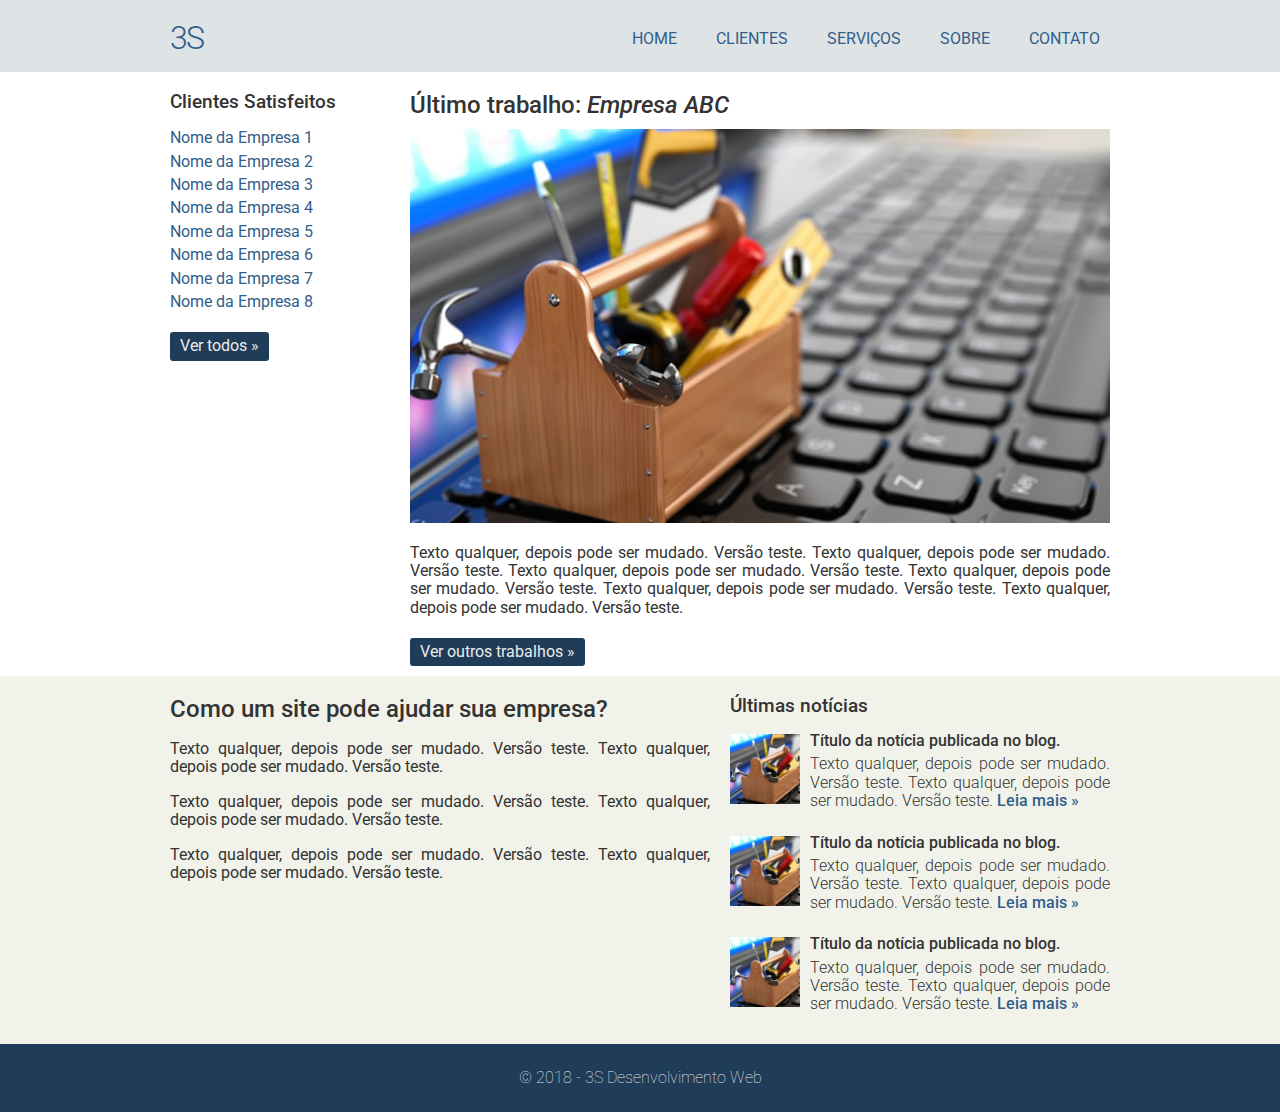
<file: index.html>
<!DOCTYPE html>
<html lang="pt-br">
<head>
	<meta charset="utf-8" />
	<title>3S - Desenvolvimento Web</title>
	<link rel="stylesheet" type="text/css" href="CSS/normalize.css" />
	<link href="https://fonts.googleapis.com/css?family=Roboto:400,100,300,500,700" rel="stylesheet" /> 
	<link rel="stylesheet" type="text/css" href="CSS/estilo.css" />
</head>
<body>
	<div class="header">
		<div class="linha">
			<header>
				<div class="coluna col4">
					<h1 class="logo">3S</h1>
				</div>
				<div class="coluna col8">
					<nav>
						<ul class="menu inline sem-marcador">
							<li><a href="index.html">Home</a></li>
							<li><a href="clientes.html">Clientes</a></li>
							<li><a href="servicos.html">Serviços</a></li>
							<li><a href="sobre.html">Sobre</a></li>
							<li><a href="contato.html">Contato</a></li>
						</ul>
					</nav>
				</div>
			</header>
		</div>
	</div>
		<div class="linha">
			<section>
				<div class="coluna col3 sidebar">
					<h3>Clientes Satisfeitos</h3>
					<ul class="sem-marcador sem-padding">
						<li><a href="">Nome da Empresa 1</a></li>
						<li><a href="">Nome da Empresa 2</a></li>
						<li><a href="">Nome da Empresa 3</a></li>
						<li><a href="">Nome da Empresa 4</a></li>
						<li><a href="">Nome da Empresa 5</a></li>
						<li><a href="">Nome da Empresa 6</a></li>
						<li><a href="">Nome da Empresa 7</a></li>
						<li><a href="">Nome da Empresa 8</a></li>
					</ul>
					<a href="clientes.html" class="botao">Ver todos &raquo;</a>
				</div>
				<div class="coluna col9 lastjob">
					<h2>Último trabalho: <em>Empresa ABC</em></h2>
					<img src="IMG/thumb-grande.jpg" alt="" />
					<p>Texto qualquer, depois pode ser mudado. Versão teste. Texto qualquer, depois pode ser mudado. Versão teste. Texto qualquer, depois pode ser mudado. Versão teste. Texto qualquer, depois pode ser mudado. Versão teste. Texto qualquer, depois pode ser mudado. Versão teste. Texto qualquer, depois pode ser mudado. Versão teste.</p>
					<a href="clientes.html" class="botao">Ver outros trabalhos &raquo;</a>
				</div>
			</section>
		</div>
		<div class="conteudo-extra">
			<div class="linha">
				<div class="coluna col7">
					<section>
						<h2>Como um site pode ajudar sua empresa?</h2>
						<p>Texto qualquer, depois pode ser mudado. Versão teste. Texto qualquer, depois pode ser mudado. Versão teste.</p>
						<p>Texto qualquer, depois pode ser mudado. Versão teste. Texto qualquer, depois pode ser mudado. Versão teste.</p>
						<p>Texto qualquer, depois pode ser mudado. Versão teste. Texto qualquer, depois pode ser mudado. Versão teste.</p>
					</section>
				</div>
				<div class="coluna col5">
					<h3>Últimas notícias</h3>
					<ul class="sem-marcador sem-padding notícias">
						<li>
							<img src="IMG/thumb-pequena.jpg" alt="" />
							<h4>Título da notícia publicada no blog.</h4>
							<p>Texto qualquer, depois pode ser mudado. Versão teste. Texto qualquer, depois pode ser mudado. Versão teste. <a href="">Leia mais &raquo;</a></p>
						</li>
						<li>
							<img src="IMG/thumb-pequena.jpg" alt="" />
							<h4>Título da notícia publicada no blog.</h4>
							<p>Texto qualquer, depois pode ser mudado. Versão teste. Texto qualquer, depois pode ser mudado. Versão teste. <a href="">Leia mais &raquo;</a></p>
						</li>
						<li>
							<img src="IMG/thumb-pequena.jpg" alt="" />
							<h4>Título da notícia publicada no blog.</h4>
							<p>Texto qualquer, depois pode ser mudado. Versão teste. Texto qualquer, depois pode ser mudado. Versão teste. <a href="">Leia mais &raquo;</a></p>
						</li>
					</ul>
				</div>
			</div>
		</div>
		<div class="footer">
			<div class="linha">
				<footer>
					<div class="coluna col12">
						<span>&copy; 2018 - 3S Desenvolvimento Web</span>
					</div>
				</footer>
			</div>
		</div>
	</div>
</body>
</html>
</file>
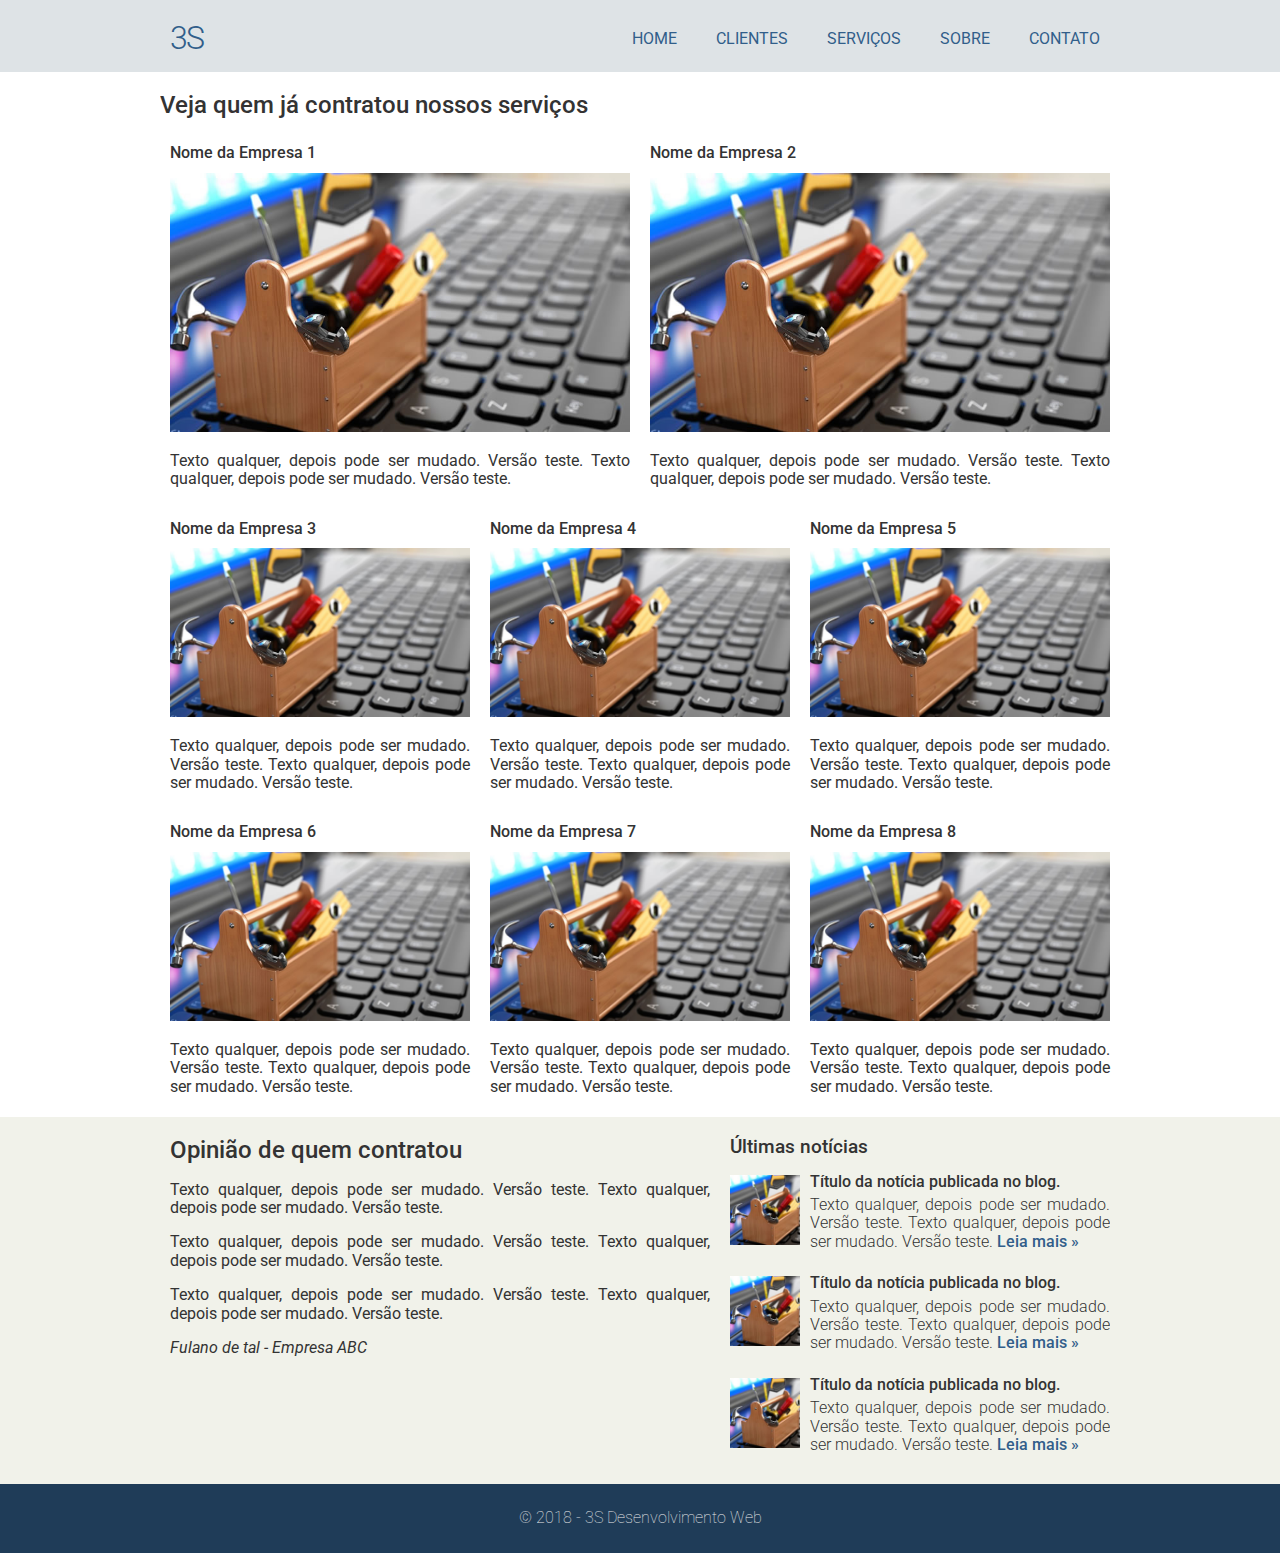
<file: clientes.html>
<!DOCTYPE html>
<html lang="pt-br">
<head>
	<meta charset="utf-8" />
	<title>3S - Desenvolvimento Web</title>
	<link rel="stylesheet" type="text/css" href="CSS/normalize.css" />
	<link href="https://fonts.googleapis.com/css?family=Roboto:400,100,300,500,700" rel="stylesheet" /> 
	<link rel="stylesheet" type="text/css" href="CSS/estilo.css" />
</head>
<body>
	<div class="header">
		<div class="linha">
			<header>
				<div class="coluna col4">
					<h1 class="logo">3S</h1>
				</div>
				<div class="coluna col8">
					<nav>
						<ul class="menu inline sem-marcador">
							<li><a href="index.html">Home</a></li>
							<li><a href="clientes.html">Clientes</a></li>
							<li><a href="servicos.html">Serviços</a></li>
							<li><a href="sobre.html">Sobre</a></li>
							<li><a href="contato.html">Contato</a></li>
						</ul>
					</nav>
				</div>
			</header>
		</div>
	</div>
		<div class="linha">
			<section>
				<h2>Veja quem já contratou nossos serviços</h2>
				<div class="coluna col6 cia">
					<h4>Nome da Empresa 1</h4>
					<img src="IMG/thumb-grande.jpg" alt="" />
					<p>Texto qualquer, depois pode ser mudado. Versão teste. Texto qualquer, depois pode ser mudado. Versão teste.</p>
				</div>
				<div class="coluna col6 cia2">
					<h4>Nome da Empresa 2</h4>
					<img src="IMG/thumb-grande.jpg" alt="" />
					<p>Texto qualquer, depois pode ser mudado. Versão teste. Texto qualquer, depois pode ser mudado. Versão teste.</p>
				</div>
				<div class="coluna col4 cia3">
					<h4>Nome da Empresa 3</h4>
					<img src="IMG/thumb-grande.jpg" alt="" />
					<p>Texto qualquer, depois pode ser mudado. Versão teste. Texto qualquer, depois pode ser mudado. Versão teste.</p>
				</div>
				<div class="coluna col4 cia4">
					<h4>Nome da Empresa 4</h4>
					<img src="IMG/thumb-grande.jpg" alt="" />
					<p>Texto qualquer, depois pode ser mudado. Versão teste. Texto qualquer, depois pode ser mudado. Versão teste.</p>
				</div>
				<div class="coluna col4 cia5">
					<h4>Nome da Empresa 5</h4>
					<img src="IMG/thumb-grande.jpg" alt="" />
					<p>Texto qualquer, depois pode ser mudado. Versão teste. Texto qualquer, depois pode ser mudado. Versão teste.</p>
				</div>
				<div class="coluna col4 cia6">
					<h4>Nome da Empresa 6</h4>
					<img src="IMG/thumb-grande.jpg" alt="" />
					<p>Texto qualquer, depois pode ser mudado. Versão teste. Texto qualquer, depois pode ser mudado. Versão teste.</p>
				</div>
				<div class="coluna col4 cia7">
					<h4>Nome da Empresa 7</h4>
					<img src="IMG/thumb-grande.jpg" alt="" />
					<p>Texto qualquer, depois pode ser mudado. Versão teste. Texto qualquer, depois pode ser mudado. Versão teste.</p>
				</div>
				<div class="coluna col4 cia8">
					<h4>Nome da Empresa 8</h4>
					<img src="IMG/thumb-grande.jpg" alt="" />
					<p>Texto qualquer, depois pode ser mudado. Versão teste. Texto qualquer, depois pode ser mudado. Versão teste.</p>
				</div>
			</section>
		</div>
		<div class="conteudo-extra">
			<div class="linha">
				<div class="coluna col7">
					<section>
						<h2>Opinião de quem contratou</h2>
						<p>Texto qualquer, depois pode ser mudado. Versão teste. Texto qualquer, depois pode ser mudado. Versão teste.</p>
						<p>Texto qualquer, depois pode ser mudado. Versão teste. Texto qualquer, depois pode ser mudado. Versão teste.</p>
						<p>Texto qualquer, depois pode ser mudado. Versão teste. Texto qualquer, depois pode ser mudado. Versão teste.</p>
						<p><em>Fulano de tal - Empresa ABC</em></p>
					</section>
				</div>
				<div class="coluna col5">
					<h3>Últimas notícias</h3>
					<ul class="sem-marcador sem-padding notícias">
						<li>
							<img src="IMG/thumb-pequena.jpg" alt="" />
							<h4>Título da notícia publicada no blog.</h4>
							<p>Texto qualquer, depois pode ser mudado. Versão teste. Texto qualquer, depois pode ser mudado. Versão teste. <a href="">Leia mais &raquo;</a></p>
						</li>
						<li>
							<img src="IMG/thumb-pequena.jpg" alt="" />
							<h4>Título da notícia publicada no blog.</h4>
							<p>Texto qualquer, depois pode ser mudado. Versão teste. Texto qualquer, depois pode ser mudado. Versão teste. <a href="">Leia mais &raquo;</a></p>
						</li>
						<li>
							<img src="IMG/thumb-pequena.jpg" alt="" />
							<h4>Título da notícia publicada no blog.</h4>
							<p>Texto qualquer, depois pode ser mudado. Versão teste. Texto qualquer, depois pode ser mudado. Versão teste. <a href="">Leia mais &raquo;</a></p>
						</li>
					</ul>
				</div>
			</div>
		</div>
		<div class="footer">
			<div class="linha">
				<footer>
					<div class="coluna col12">
						<span>&copy; 2018 - 3S Desenvolvimento Web</span>
					</div>
				</footer>
			</div>
		</div>
	</div>
</body>
</html>
</file>
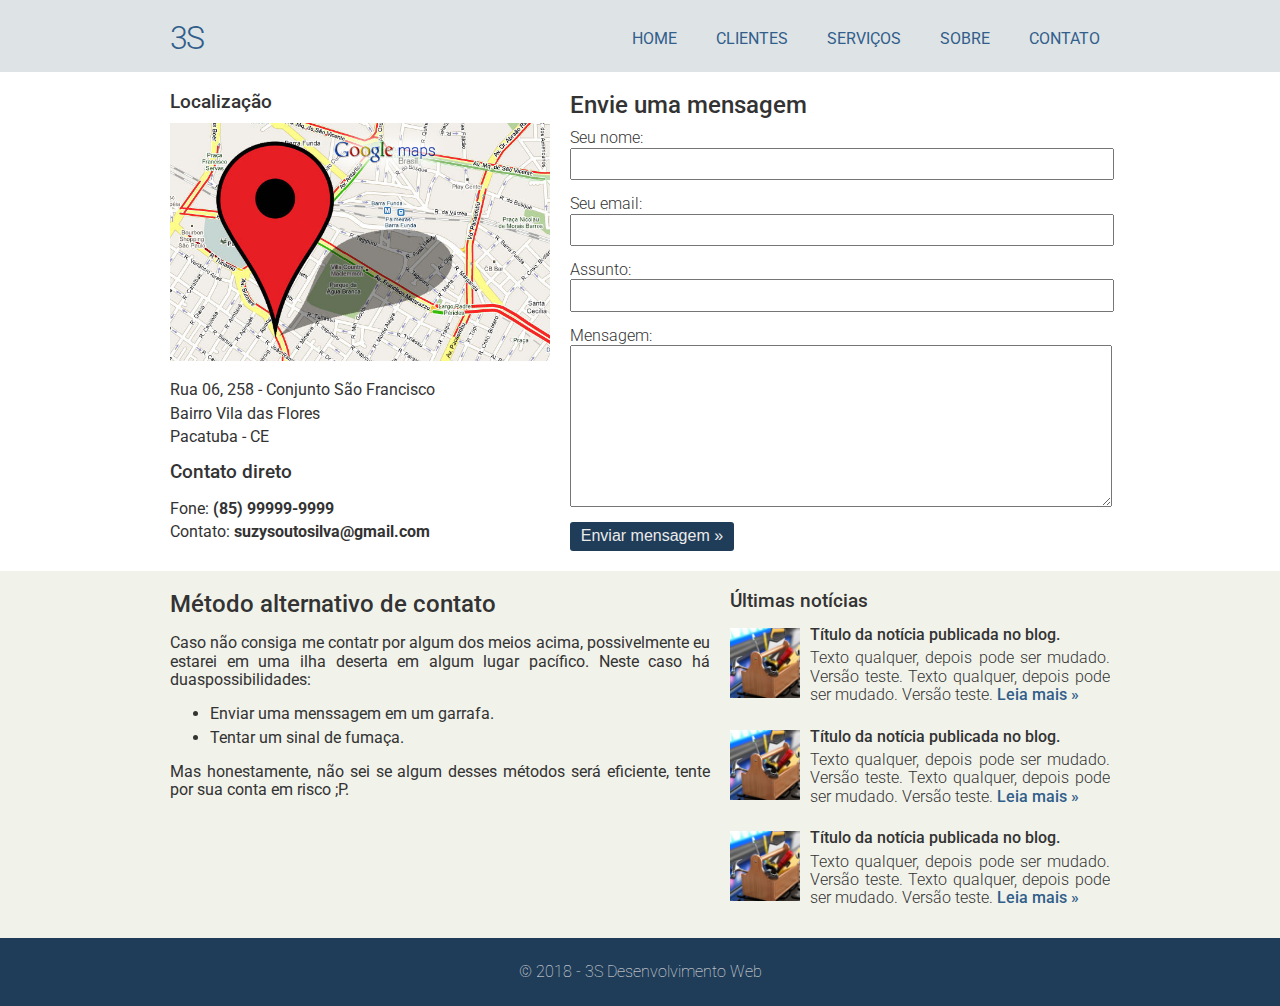
<file: contato.html>
<!DOCTYPE html>
<html lang="pt-br">
<head>
	<meta charset="utf-8" />
	<title>3S - Desenvolvimento Web</title>
	<link rel="stylesheet" type="text/css" href="CSS/normalize.css" />
	<link href="https://fonts.googleapis.com/css?family=Roboto:400,100,300,500,700" rel="stylesheet" /> 
	<link rel="stylesheet" type="text/css" href="CSS/estilo.css" />
</head>
<body>
	<div class="header">
		<div class="linha">
			<header>
				<div class="coluna col4">
					<h1 class="logo">3S</h1>
				</div>
				<div class="coluna col8">
					<nav>
						<ul class="menu inline sem-marcador">
							<li><a href="index.html">Home</a></li>
							<li><a href="clientes.html">Clientes</a></li>
							<li><a href="servicos.html">Serviços</a></li>
							<li><a href="sobre.html">Sobre</a></li>
							<li><a href="contato.html">Contato</a></li>
						</ul>
					</nav>
				</div>
			</header>
		</div>
	</div>
		<div class="linha">
			<section>
				<div class="coluna col5 sidebar">
					<h3>Localização</h3>
					<img src="IMG/mapa.jpg" alt="" />
					<ul class="sem-marcador sem-padding">
						<li>Rua 06, 258 - Conjunto São Francisco</li>
						<li>Bairro Vila das Flores</li>
						<li>Pacatuba - CE</li>
					</ul>
					<h3>Contato direto</h3>
					<ul class="sem-marcador sem-padding">
						<li>Fone: <strong>(85) 99999-9999</strong></li>
						<li>Contato: <strong>suzysoutosilva@gmail.com</strong></li>
					</ul>
				</div>
				<div class="coluna col7 contato">
					<h2>Envie uma mensagem</h2>
					<form action="">
						<label for="nome">Seu nome: </label>
						<input type="text" name="nome" id="nome" />
						<label for="email">Seu email: </label>
						<input type="text" name="email" id="email" />
						<label for="assunto">Assunto: </label>
						<input type="text" name="assunto" id="assunto" />
						<label for="mensagem">Mensagem: </label>
						<textarea name="mensagem" id="mensagem"></textarea>
						<input type="submit" class="botao" name="enviar" value="Enviar mensagem &raquo;" />
					</form>					
				</div>
			</section>
		</div>
		<div class="conteudo-extra">
			<div class="linha">
				<div class="coluna col7">
					<section>
						<h2>Método alternativo de contato</h2>
						<p>Caso não consiga me contatr por algum dos meios acima, possivelmente eu estarei em uma ilha deserta em algum lugar pacífico. Neste caso há duaspossibilidades:</p>
						<ul>
							<li>Enviar uma menssagem em um garrafa.</li>
							<li>Tentar um sinal de fumaça.</li>
						</ul>
						<p>Mas honestamente, não sei se algum desses métodos será eficiente, tente por sua conta em risco ;P.</p>
					</section>
				</div>
				<div class="coluna col5">
					<h3>Últimas notícias</h3>
					<ul class="sem-marcador sem-padding notícias">
						<li>
							<img src="IMG/thumb-pequena.jpg" alt="" />
							<h4>Título da notícia publicada no blog.</h4>
							<p>Texto qualquer, depois pode ser mudado. Versão teste. Texto qualquer, depois pode ser mudado. Versão teste. <a href="">Leia mais &raquo;</a></p>
						</li>
						<li>
							<img src="IMG/thumb-pequena.jpg" alt="" />
							<h4>Título da notícia publicada no blog.</h4>
							<p>Texto qualquer, depois pode ser mudado. Versão teste. Texto qualquer, depois pode ser mudado. Versão teste. <a href="">Leia mais &raquo;</a></p>
						</li>
						<li>
							<img src="IMG/thumb-pequena.jpg" alt="" />
							<h4>Título da notícia publicada no blog.</h4>
							<p>Texto qualquer, depois pode ser mudado. Versão teste. Texto qualquer, depois pode ser mudado. Versão teste. <a href="">Leia mais &raquo;</a></p>
						</li>
					</ul>
				</div>
			</div>
		</div>
		<div class="footer">
			<div class="linha">
				<footer>
					<div class="coluna col12">
						<span>&copy; 2018 - 3S Desenvolvimento Web</span>
					</div>
				</footer>
			</div>
		</div>
	</div>
</body>
</html>
</file>
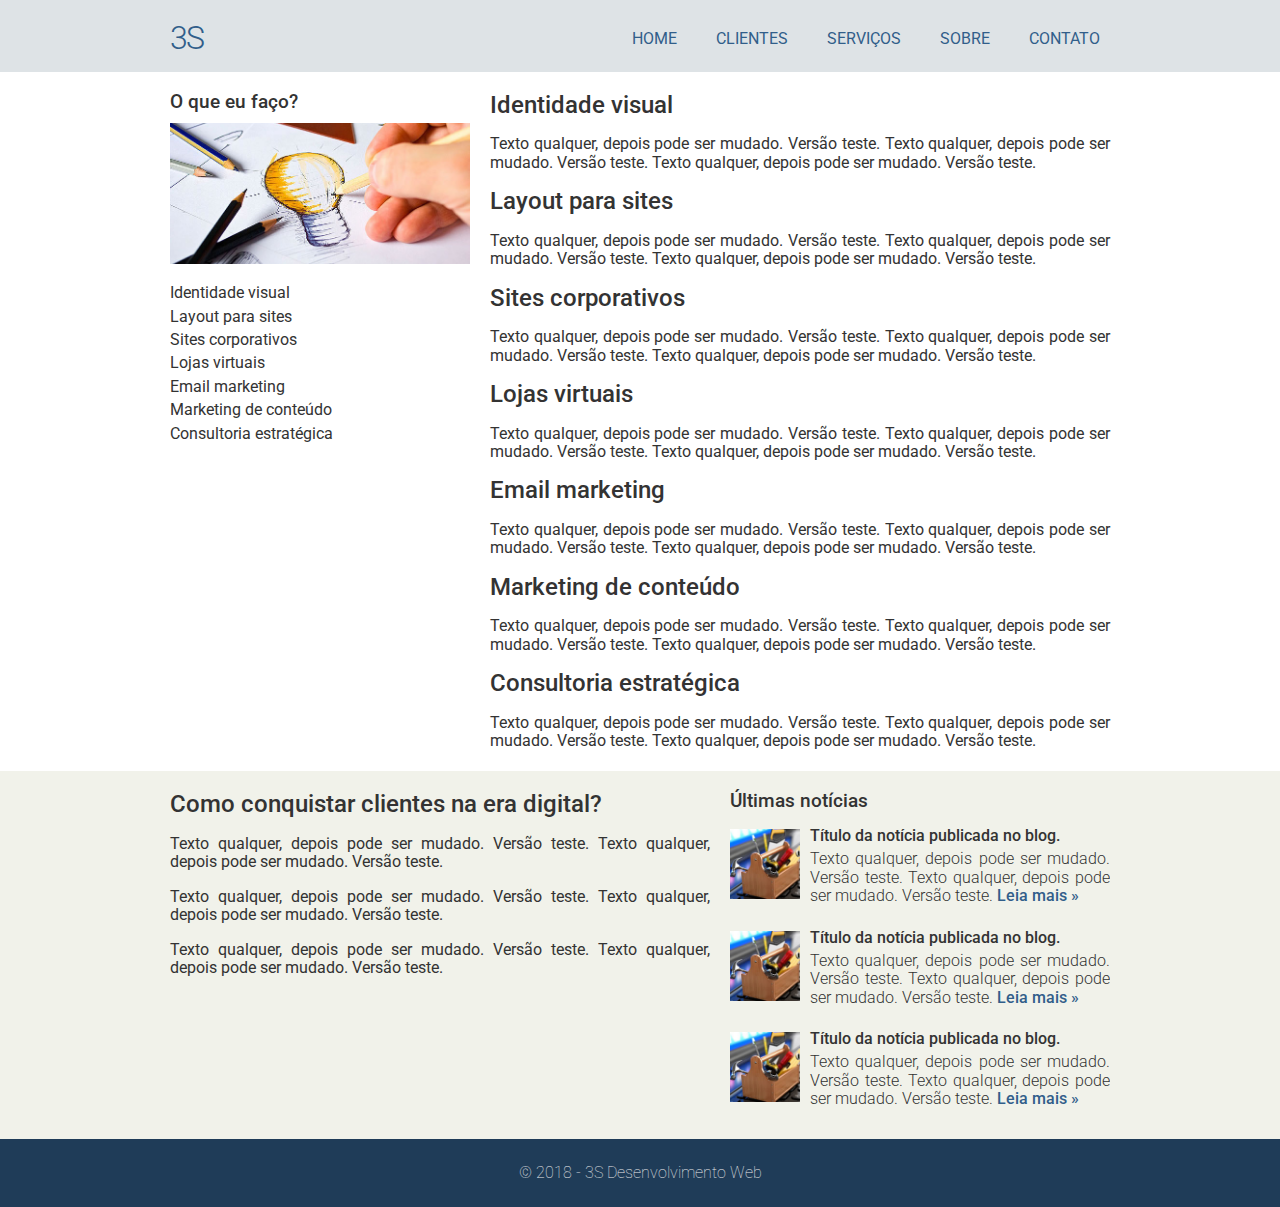
<file: servicos.html>
<!DOCTYPE html>
<html lang="pt-br">
<head>
	<meta charset="utf-8" />
	<title>3S - Desenvolvimento Web</title>
	<link rel="stylesheet" type="text/css" href="CSS/normalize.css" />
	<link href="https://fonts.googleapis.com/css?family=Roboto:400,100,300,500,700" rel="stylesheet" /> 
	<link rel="stylesheet" type="text/css" href="CSS/estilo.css" />
</head>
<body>
	<div class="header">
		<div class="linha">
			<header>
				<div class="coluna col4">
					<h1 class="logo">3S</h1>
				</div>
				<div class="coluna col8">
					<nav>
						<ul class="menu inline sem-marcador">
							<li><a href="index.html">Home</a></li>
							<li><a href="clientes.html">Clientes</a></li>
							<li><a href="servicos.html">Serviços</a></li>
							<li><a href="sobre.html">Sobre</a></li>
							<li><a href="contato.html">Contato</a></li>
						</ul>
					</nav>
				</div>
			</header>
		</div>
	</div>
		<div class="linha">
			<section>
				<div class="coluna col4 sidebar">
					<h3>O que eu faço?</h3>
					<img src="IMG/ideia.jpg" alt="" />
					<ul class="sem-marcador sem-padding">
						<li>Identidade visual</li>
						<li>Layout para sites</li>
						<li>Sites corporativos</li>
						<li>Lojas virtuais</li>
						<li>Email marketing</li>
						<li>Marketing de conteúdo</li>
						<li>Consultoria estratégica</li>
					</ul>
				</div>
				<div class="coluna col8 informacoes">
					<h2>Identidade visual</h2>
					<p>Texto qualquer, depois pode ser mudado. Versão teste. Texto qualquer, depois pode ser mudado. Versão teste. Texto qualquer, depois pode ser mudado. Versão teste. </p>
					<h2>Layout para sites</h2>
					<p>Texto qualquer, depois pode ser mudado. Versão teste. Texto qualquer, depois pode ser mudado. Versão teste. Texto qualquer, depois pode ser mudado. Versão teste. </p>
					<h2>Sites corporativos</h2>
					<p>Texto qualquer, depois pode ser mudado. Versão teste. Texto qualquer, depois pode ser mudado. Versão teste. Texto qualquer, depois pode ser mudado. Versão teste. </p>
					<h2>Lojas virtuais</h2>
					<p>Texto qualquer, depois pode ser mudado. Versão teste. Texto qualquer, depois pode ser mudado. Versão teste. Texto qualquer, depois pode ser mudado. Versão teste. </p>
					<h2>Email marketing</h2>
					<p>Texto qualquer, depois pode ser mudado. Versão teste. Texto qualquer, depois pode ser mudado. Versão teste. Texto qualquer, depois pode ser mudado. Versão teste. </p>
					<h2>Marketing de conteúdo</h2>
					<p>Texto qualquer, depois pode ser mudado. Versão teste. Texto qualquer, depois pode ser mudado. Versão teste. Texto qualquer, depois pode ser mudado. Versão teste. </p>
					<h2>Consultoria estratégica</h2>
					<p>Texto qualquer, depois pode ser mudado. Versão teste. Texto qualquer, depois pode ser mudado. Versão teste. Texto qualquer, depois pode ser mudado. Versão teste. </p>
				</div>
			</section>
		</div>
		<div class="conteudo-extra">
			<div class="linha">
				<div class="coluna col7">
					<section>
						<h2>Como conquistar clientes na era digital?</h2>
						<p>Texto qualquer, depois pode ser mudado. Versão teste. Texto qualquer, depois pode ser mudado. Versão teste.</p>
						<p>Texto qualquer, depois pode ser mudado. Versão teste. Texto qualquer, depois pode ser mudado. Versão teste.</p>
						<p>Texto qualquer, depois pode ser mudado. Versão teste. Texto qualquer, depois pode ser mudado. Versão teste.</p>
					</section>
				</div>
				<div class="coluna col5">
					<h3>Últimas notícias</h3>
					<ul class="sem-marcador sem-padding notícias">
						<li>
							<img src="IMG/thumb-pequena.jpg" alt="" />
							<h4>Título da notícia publicada no blog.</h4>
							<p>Texto qualquer, depois pode ser mudado. Versão teste. Texto qualquer, depois pode ser mudado. Versão teste. <a href="">Leia mais &raquo;</a></p>
						</li>
						<li>
							<img src="IMG/thumb-pequena.jpg" alt="" />
							<h4>Título da notícia publicada no blog.</h4>
							<p>Texto qualquer, depois pode ser mudado. Versão teste. Texto qualquer, depois pode ser mudado. Versão teste. <a href="">Leia mais &raquo;</a></p>
						</li>
						<li>
							<img src="IMG/thumb-pequena.jpg" alt="" />
							<h4>Título da notícia publicada no blog.</h4>
							<p>Texto qualquer, depois pode ser mudado. Versão teste. Texto qualquer, depois pode ser mudado. Versão teste. <a href="">Leia mais &raquo;</a></p>
						</li>
					</ul>
				</div>
			</div>
		</div>
		<div class="footer">
			<div class="linha">
				<footer>
					<div class="coluna col12">
						<span>&copy; 2018 - 3S Desenvolvimento Web</span>
					</div>
				</footer>
			</div>
		</div>
	</div>
</body>
</html>
</file>
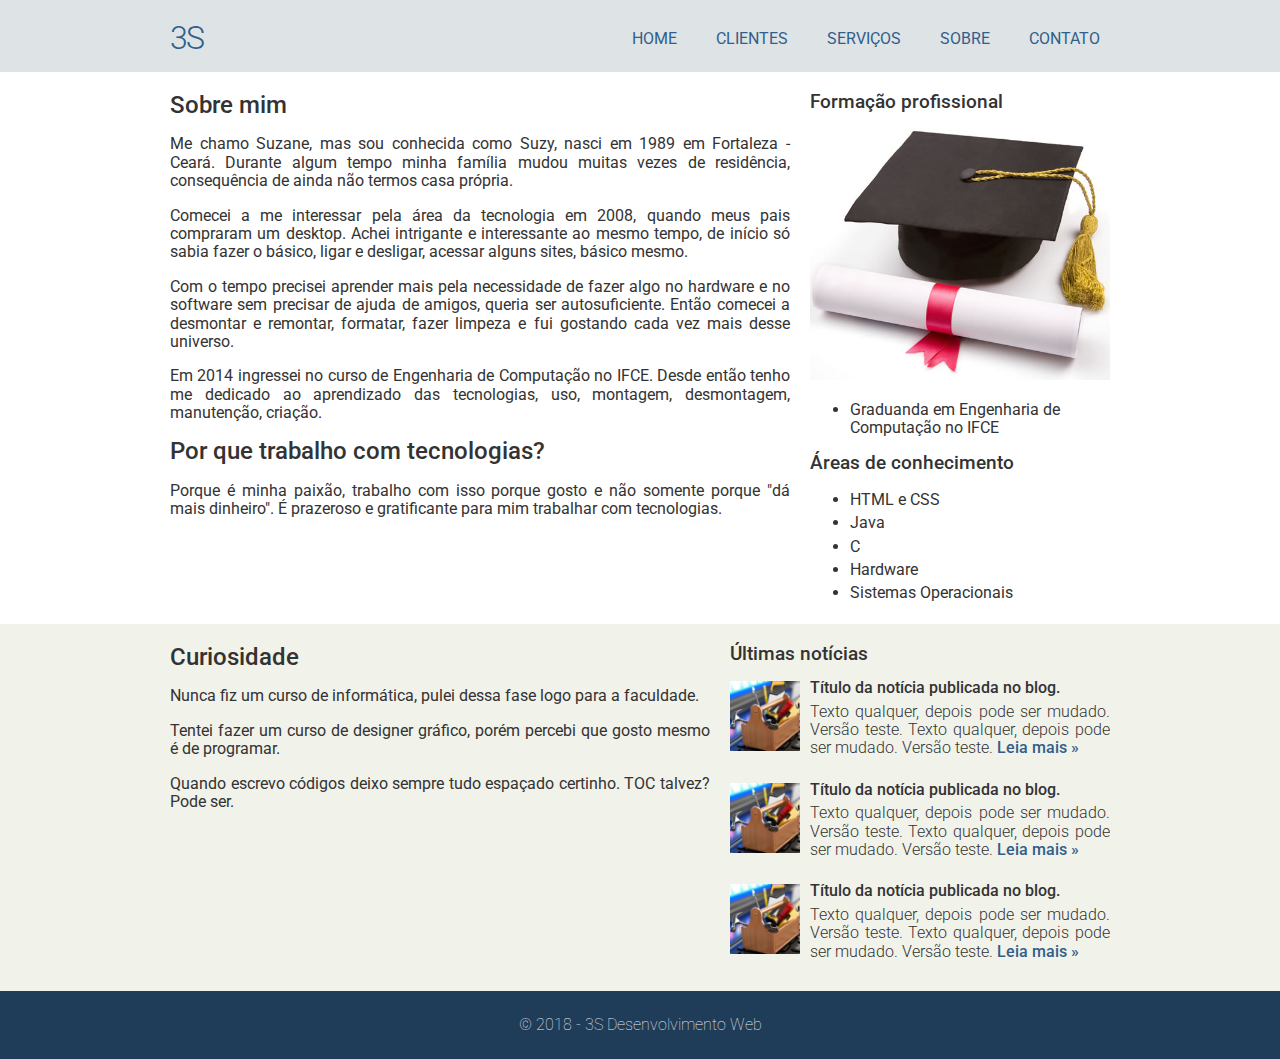
<file: sobre.html>
<!DOCTYPE html>
<html lang="pt-br">
<head>
	<meta charset="utf-8" />
	<title>3S - Desenvolvimento Web</title>
	<link rel="stylesheet" type="text/css" href="CSS/normalize.css" />
	<link href="https://fonts.googleapis.com/css?family=Roboto:400,100,300,500,700" rel="stylesheet" /> 
	<link rel="stylesheet" type="text/css" href="CSS/estilo.css" />
</head>
<body>
	<div class="header">
		<div class="linha">
			<header>
				<div class="coluna col4">
					<h1 class="logo">3S</h1>
				</div>
				<div class="coluna col8">
					<nav>
						<ul class="menu inline sem-marcador">
							<li><a href="index.html">Home</a></li>
							<li><a href="clientes.html">Clientes</a></li>
							<li><a href="servicos.html">Serviços</a></li>
							<li><a href="sobre.html">Sobre</a></li>
							<li><a href="contato.html">Contato</a></li>
						</ul>
					</nav>
				</div>
			</header>
		</div>
	</div>
		<div class="linha">
			<section>
				<div class="coluna col8 sobre">
					<h2>Sobre mim</h2>
					<p>Me chamo Suzane, mas sou conhecida como Suzy, nasci em 1989 em Fortaleza - Ceará. Durante algum tempo minha família mudou muitas vezes de residência, consequência de ainda não termos casa própria.</p>
					<p>Comecei a me interessar pela área da tecnologia em 2008, quando meus pais compraram um desktop. Achei intrigante e interessante ao mesmo tempo, de início só sabia fazer o básico, ligar e desligar, acessar alguns sites, básico mesmo.</p>
					<p>Com o tempo precisei aprender mais pela necessidade de fazer algo no hardware e no software sem precisar de ajuda de amigos, queria ser autosuficiente. Então comecei a desmontar e remontar, formatar, fazer limpeza e fui gostando cada vez mais desse universo.</p>
					<p>Em 2014 ingressei no curso de Engenharia de Computação no IFCE. Desde então tenho me dedicado ao aprendizado das tecnologias, uso, montagem, desmontagem, manutenção, criação.</p>
					<h2>Por que trabalho com tecnologias?</h2>
					<p>Porque é minha paixão, trabalho com isso porque gosto e não somente porque "dá mais dinheiro". É prazeroso e gratificante para mim trabalhar com tecnologias.</p>
				</div>
				<div class="coluna col4 sidebar">
					<h3>Formação profissional</h3>
					<img src="IMG/formatura.jpg" alt="" />
					<ul>
						<li>Graduanda em Engenharia de Computação no IFCE</li>
					</ul>
					<h3>Áreas de conhecimento</h3>
					<ul>
						<li>HTML e CSS</li>
						<li>Java</li>
						<li>C</li>
						<li>Hardware</li>
						<li>Sistemas Operacionais</li>
					</ul>
				</div>
			</section>
		</div>
		<div class="conteudo-extra">
			<div class="linha">
				<div class="coluna col7">
					<section>
						<h2>Curiosidade</h2>
						<p>Nunca fiz um curso de informática, pulei dessa fase logo para a faculdade.</p>
						<p>Tentei fazer um curso de designer gráfico, porém percebi que gosto mesmo é de programar.</p>
						<p>Quando escrevo códigos deixo sempre tudo espaçado certinho. TOC talvez? Pode ser.</p>
					</section>
				</div>
				<div class="coluna col5">
					<h3>Últimas notícias</h3>
					<ul class="sem-marcador sem-padding notícias">
						<li>
							<img src="IMG/thumb-pequena.jpg" alt="" />
							<h4>Título da notícia publicada no blog.</h4>
							<p>Texto qualquer, depois pode ser mudado. Versão teste. Texto qualquer, depois pode ser mudado. Versão teste. <a href="">Leia mais &raquo;</a></p>
						</li>
						<li>
							<img src="IMG/thumb-pequena.jpg" alt="" />
							<h4>Título da notícia publicada no blog.</h4>
							<p>Texto qualquer, depois pode ser mudado. Versão teste. Texto qualquer, depois pode ser mudado. Versão teste. <a href="">Leia mais &raquo;</a></p>
						</li>
						<li>
							<img src="IMG/thumb-pequena.jpg" alt="" />
							<h4>Título da notícia publicada no blog.</h4>
							<p>Texto qualquer, depois pode ser mudado. Versão teste. Texto qualquer, depois pode ser mudado. Versão teste. <a href="">Leia mais &raquo;</a></p>
						</li>
					</ul>
				</div>
			</div>
		</div>
		<div class="footer">
			<div class="linha">
				<footer>
					<div class="coluna col12">
						<span>&copy; 2018 - 3S Desenvolvimento Web</span>
					</div>
				</footer>
			</div>
		</div>
	</div>
</body>
</html>
</file>
<file: CSS/estilo.css>
body{
	font-family: 'Roboto', sans-serif;
	color: #333;
}
a:link, a:active, a:visited{
	color: #315e8a;
	text-decoration: none;
}
a:hover{
	text-decoration: underline;
}
/* Grid 960px (tamanho mais padrão de site que existe) */
.linha{
	width: 960px;
	margin: 0 auto;
	overflow: auto;
	padding: 5px 0;
}
.coluna{
	padding: 0 10px;
	float: left;
}
.col1{
	width: 60px;
}
.col2{
	width: 140px;
}
.col3{
	width: 220px;
}
.col4{
	width: 300px;
}
.col5{
	width: 380px;
}
.col6{
	width: 460px;
}
.col7{
	width: 540px;
}
.col8{
	width: 620px;
}
.col9{
	width: 700px;
}
.col10{
	width: 780px;
}
.col11{
	width: 860px;
}
.col12{
	width: 940px;
}
/* Estilos reutilizáveis */
.sem-padding{
	padding: 0 !important;
}
.sem-margin{
	margin: 0 !important;
}
h1, h2, h3, h4, h5, h6{
	font-weight: 500;
	margin: 15px 0 10px 0;
}
ul li, ol li{
	margin-bottom: 5px;
}
ul.inline li, ol.inline li{
	display: inline;
	margin-right: 15px;
}
ul.inline li:last-child, ol.inline li:last-child{
	margin-right: 0;
}
ul.sem-marcador, ol.sem-marcador{
	list-style: none;
}
a.botao, input.botao{
	background: #1f3c58;
	padding: 5px 10px;
	border-radius: 3px;
	color: #ebebeb;
	cursor: pointer;
	margin: 5px 0;
	display: inline-block;
	border: none;
}
a.botao:hover, input.botao:hover{
	background: #315e8a;
	text-decoration: none;
}
img{
	max-width: 100%;
	height: auto;
}
/* Layout do site */
.header{
	background: #dee3e6;
}
h1.logo{
	font-weight: 300;
	color: #315e8a;
	letter-spacing: -2px;
}
.conteudo-extra{
	background: #f1f2ea;
	text-align: justify;
}
.footer{
	background: #1f3c58;
	color: #ebebeb;
	padding: 20px 0;
	text-align: center;
	font-weight: 100;
}
.menu{
	text-transform: uppercase;
	text-align: right;
	margin-top: 25px;
}
.menu li a{
	padding: 5px 10px;
	border-radius: 3px;
}
.menu li a:hover{
	text-decoration: none;
	background: #1f3c58;
	color: #ebebeb;
}
ul.notícias li{
	clear: both;
	display: block;
	overflow: hidden;
	margin-bottom: 20px;
}
ul.notícias li img{
	width: 70px;
	height: auto;
	margin-right: 10px;
	float: left;
}
ul.notícias li h4{
	margin: -2px 0 5px 0;
	font-weight: 500;
}
ul.notícias li p{
	margin: 5px 0;
	font-weight: 300;
	text-align: justify;
}
ul.notícias li p a{
	font-weight: 500;
	text-align: justify;
}
.contato label{
	display: block;
	font-size: 16px;
	font-weight: 300;
}
.contato input, .contato textarea{
	display: block;
	margin-bottom: 15px;
	padding: 5px 2%;
	width: 96%;
}
.contato textarea{
	height: 150px;
}
.contato input.botao{
	width: auto;
}
.sobre p, .informacoes p, .lastjob p, .cia p, .cia2 p, .cia3 p, .cia4 p, .cia5 p, .cia6 p, .cia7 p, .cia8 p{
	text-align: justify;
}
</file>
